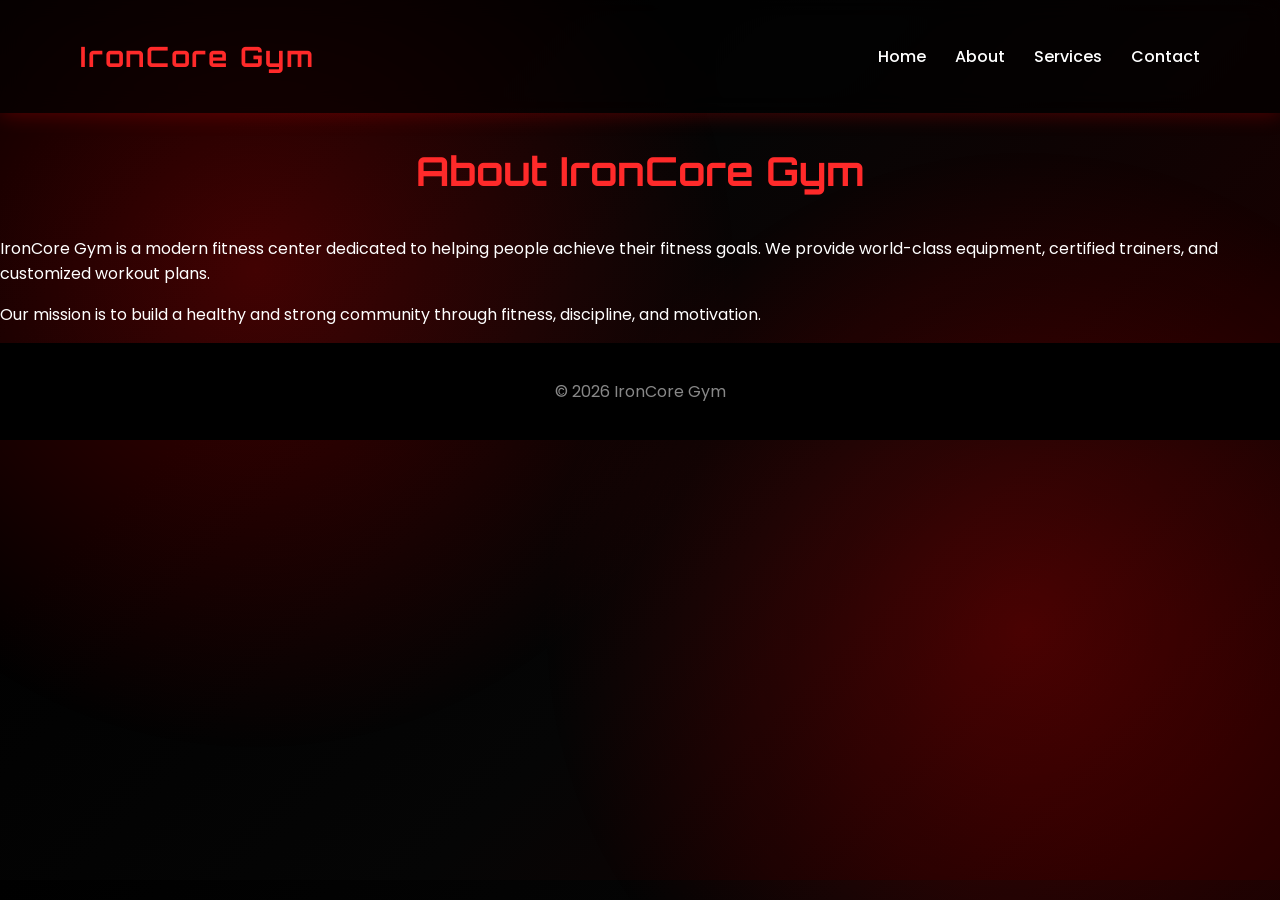
<file: about.html>
<!DOCTYPE html>
<html lang="en">

<head>
<meta charset="UTF-8">
<title>About - IronCore Gym</title>
<link rel="stylesheet" href="css/style.css">
</head>

<body>

<header>

<h1 class="logo">IronCore Gym</h1>

<nav>
<a href="index.html">Home</a>
<a href="about.html">About</a>
<a href="services.html">Services</a>
<a href="contact.html">Contact</a>
</nav>

</header>

<section class="about">

<h2>About IronCore Gym</h2>

<p>
IronCore Gym is a modern fitness center dedicated to helping people achieve their fitness goals.
We provide world-class equipment, certified trainers, and customized workout plans.
</p>

<p>
Our mission is to build a healthy and strong community through fitness, discipline, and motivation.
</p>

</section>

<footer>
<p>© 2026 IronCore Gym</p>
</footer>

</body>
</html>
</file>
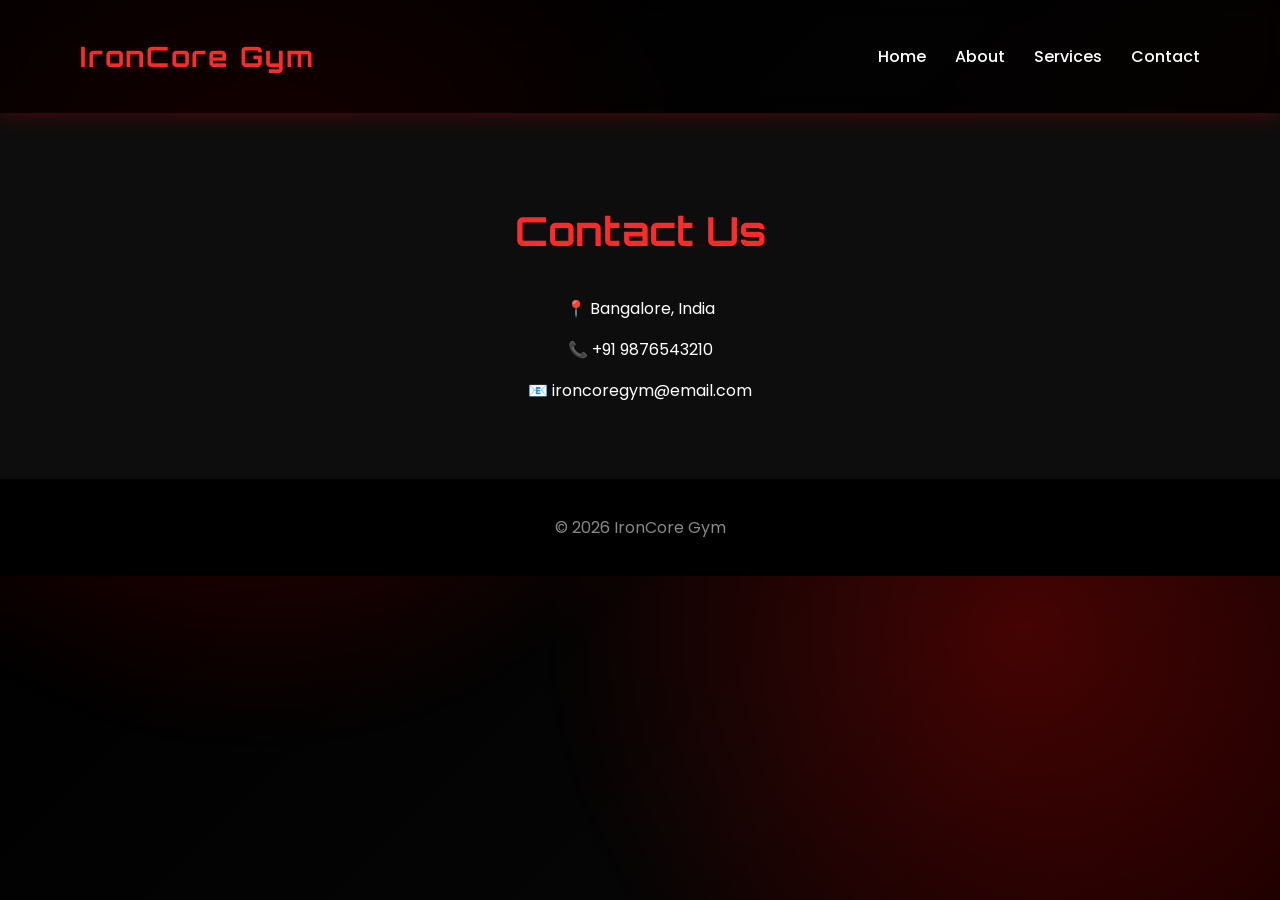
<file: contact.html>
<!DOCTYPE html>
<html lang="en">

<head>
<meta charset="UTF-8">
<title>Contact - IronCore Gym</title>
<link rel="stylesheet" href="css/style.css">
</head>

<body>

<header>

<h1 class="logo">IronCore Gym</h1>

<nav>
<a href="index.html">Home</a>
<a href="about.html">About</a>
<a href="services.html">Services</a>
<a href="contact.html">Contact</a>
</nav>

</header>

<section class="contact">

<h2>Contact Us</h2>

<p>📍 Bangalore, India</p>
<p>📞 +91 9876543210</p>
<p>📧 ironcoregym@email.com</p>

</section>

<footer>
<p>© 2026 IronCore Gym</p>
</footer>

</body>
</html>
</file>
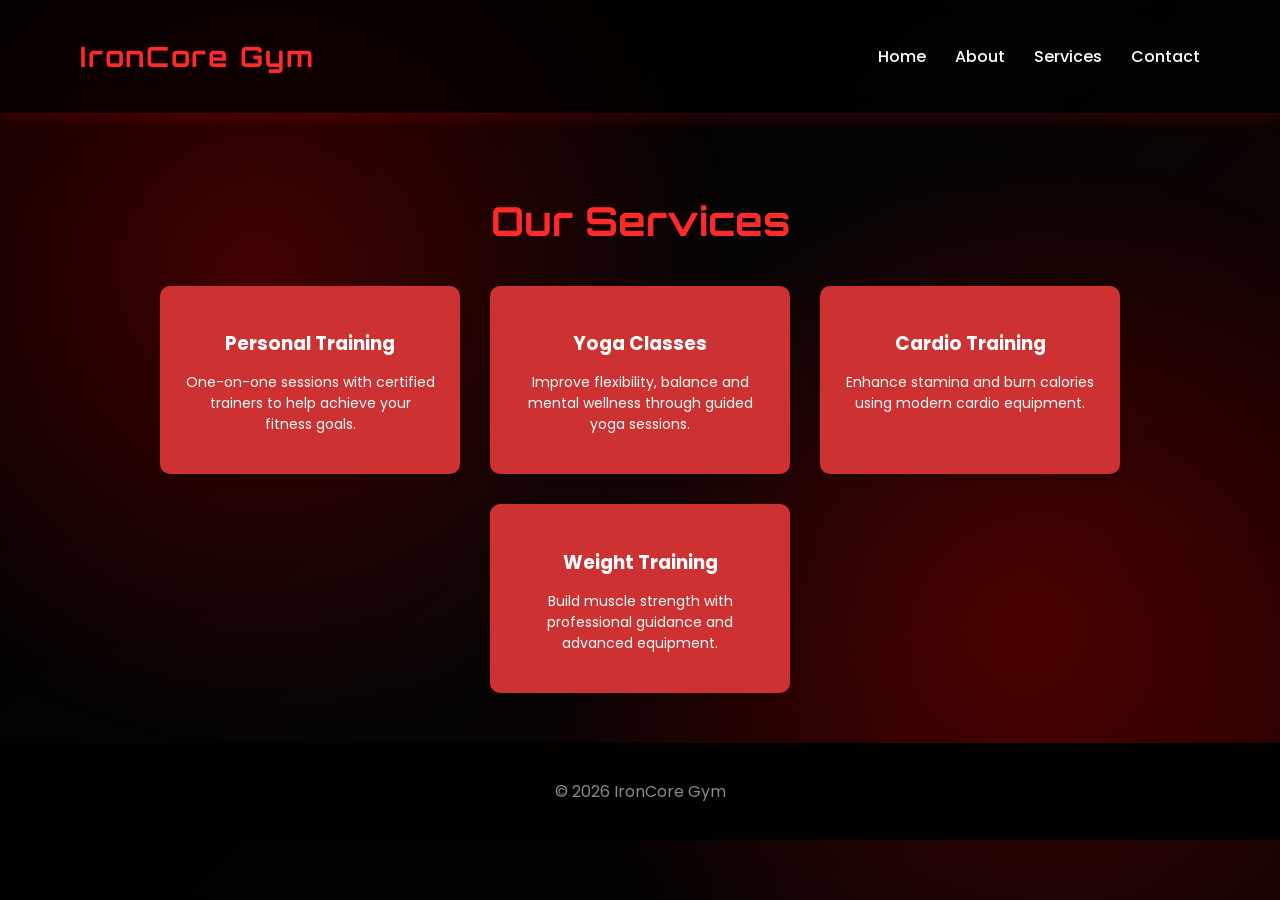
<file: services.html>
<!DOCTYPE html>
<html lang="en">

<head>
<meta charset="UTF-8">
<title>Services - IronCore Gym</title>
<link rel="stylesheet" href="css/style.css">
</head>

<body>

<header>

<h1 class="logo">IronCore Gym</h1>

<nav>
<a href="index.html">Home</a>
<a href="about.html">About</a>
<a href="services.html">Services</a>
<a href="contact.html">Contact</a>
</nav>

</header>

<section class="services">

<h2>Our Services</h2>

<div class="service-container">

<div class="service-card">
<h3>Personal Training</h3>
<p>One-on-one sessions with certified trainers to help achieve your fitness goals.</p>
</div>

<div class="service-card">
<h3>Yoga Classes</h3>
<p>Improve flexibility, balance and mental wellness through guided yoga sessions.</p>
</div>

<div class="service-card">
<h3>Cardio Training</h3>
<p>Enhance stamina and burn calories using modern cardio equipment.</p>
</div>

<div class="service-card">
<h3>Weight Training</h3>
<p>Build muscle strength with professional guidance and advanced equipment.</p>
</div>

</div>

</section>

<footer>
<p>© 2026 IronCore Gym</p>
</footer>

</body>
</html>
</file>
<file: css/style.css>
/* IMPORT GOOGLE FONT */

@import url('https://fonts.googleapis.com/css2?family=Orbitron:wght@400;600&family=Poppins:wght@300;400;500&display=swap');


/* GLOBAL */

body{
margin:0;
font-family:'Poppins', sans-serif;

background:linear-gradient(135deg,#000000,#050505,#1a0000);
color:white;

overflow-x:hidden;
}


/* ANIMATED BACKGROUND GLOW */

body::before{
content:"";
position:fixed;
top:0;
left:0;
width:100%;
height:100%;

background:radial-gradient(circle at 20% 30%,rgba(255,0,0,0.25),transparent 40%),
radial-gradient(circle at 80% 70%,rgba(255,0,0,0.25),transparent 40%);

animation:moveGlow 10s infinite alternate;
z-index:-1;
}

@keyframes moveGlow{

0%{transform:translate(0,0)}
100%{transform:translate(50px,50px)}

}


/* NAVBAR */

header{

display:flex;
justify-content:space-between;
align-items:center;

padding:20px 80px;

background:rgba(0,0,0,0.6);
backdrop-filter:blur(12px);

box-shadow:0 0 20px rgba(255,0,0,0.3);

}


/* LOGO */

.logo{

font-family:'Orbitron',sans-serif;

font-size:28px;

color:#ff2a2a;

letter-spacing:2px;

}


/* NAV LINKS */

nav a{

color:white;
margin-left:25px;

text-decoration:none;

font-weight:500;

position:relative;

}


/* NAV ANIMATION */

nav a::after{

content:"";

position:absolute;

width:0%;
height:2px;

background:#ff2a2a;

left:0;
bottom:-5px;

transition:0.4s;

}

nav a:hover::after{

width:100%;

}


/* HERO SECTION */

.hero{

height:90vh;

display:flex;
flex-direction:column;
justify-content:center;
align-items:center;

text-align:center;

background:linear-gradient(rgba(0,0,0,0.7),rgba(0,0,0,0.9));

}

.hero h2{

font-size:70px;

font-family:'Orbitron',sans-serif;

color:#ff2a2a;

text-shadow:0 0 15px #ff0000;

}

.hero p{

font-size:20px;

opacity:0.9;

}


/* HERO BUTTON */

.hero button{

margin-top:30px;

padding:15px 40px;

border:none;

font-size:18px;

border-radius:10px;

background:linear-gradient(145deg,#ff0000,#8b0000);

color:white;

cursor:pointer;

box-shadow:

0 0 20px rgba(255,0,0,0.6),
8px 8px 20px rgba(0,0,0,0.9);

transition:0.4s;

}

.hero button:hover{

transform:translateY(-5px) scale(1.05);

box-shadow:

0 0 35px rgba(255,0,0,0.9);

}


/* SECTION TITLES */

section h2{

font-family:'Orbitron',sans-serif;

font-size:40px;

color:#ff2a2a;

text-align:center;

margin-bottom:40px;

}


/* TRAINER SECTION */

.trainer-container{

display:flex;
justify-content:center;
gap:40px;

flex-wrap:wrap;

padding:50px;

}


/* 3D TRAINER CARD */

.trainer-card{

width:220px;

padding:30px;

border-radius:15px;

text-align:center;

background:rgba(20,20,20,0.7);

backdrop-filter:blur(10px);

box-shadow:

10px 10px 25px rgba(0,0,0,0.8),
-2px -2px 10px rgba(255,0,0,0.15);

transition:0.4s;

}

.trainer-card:hover{

transform:translateY(-12px) scale(1.05);

box-shadow:

0 0 25px rgba(255,0,0,0.7);

}


/* PRICING PLANS */

.plan-container{

display:flex;
justify-content:center;
gap:40px;

flex-wrap:wrap;

padding:50px;

}

.plan-card{

width:220px;

padding:30px;

text-align:center;

border-radius:15px;

background:rgba(20,20,20,0.7);

backdrop-filter:blur(10px);

box-shadow:

10px 10px 25px rgba(0,0,0,0.8),
-2px -2px 10px rgba(255,0,0,0.15);

transition:0.4s;

}

.plan-card:hover{

transform:scale(1.08);

box-shadow:

0 0 30px rgba(255,0,0,0.8);

}


/* PLAN BUTTON */

.plan-card button{

margin-top:15px;

padding:10px 20px;

border:none;

border-radius:8px;

background:#ff2a2a;

color:white;

cursor:pointer;

}


/* CONTACT */

.contact{

padding:60px;

text-align:center;

background:#0d0d0d;

}


/* FOOTER */

footer{

text-align:center;

padding:20px;

background:black;

color:#888;

}
.services {
text-align: center;
padding: 50px;
}

.service-container {
display: flex;
justify-content: center;
gap: 30px;
flex-wrap: wrap;
margin-top: 30px;
}

.service-card {
background: #cd3131;
padding: 25px;
width: 250px;
border-radius: 10px;
text-align: center;
box-shadow: 0 4px 10px rgba(0,0,0,0.1);
transition: transform 0.3s;
}

.service-card:hover {
transform: scale(1.05);
}

.service-card h3 {
margin-bottom: 10px;
}

.service-card p {
font-size: 14px;
}
</file>
